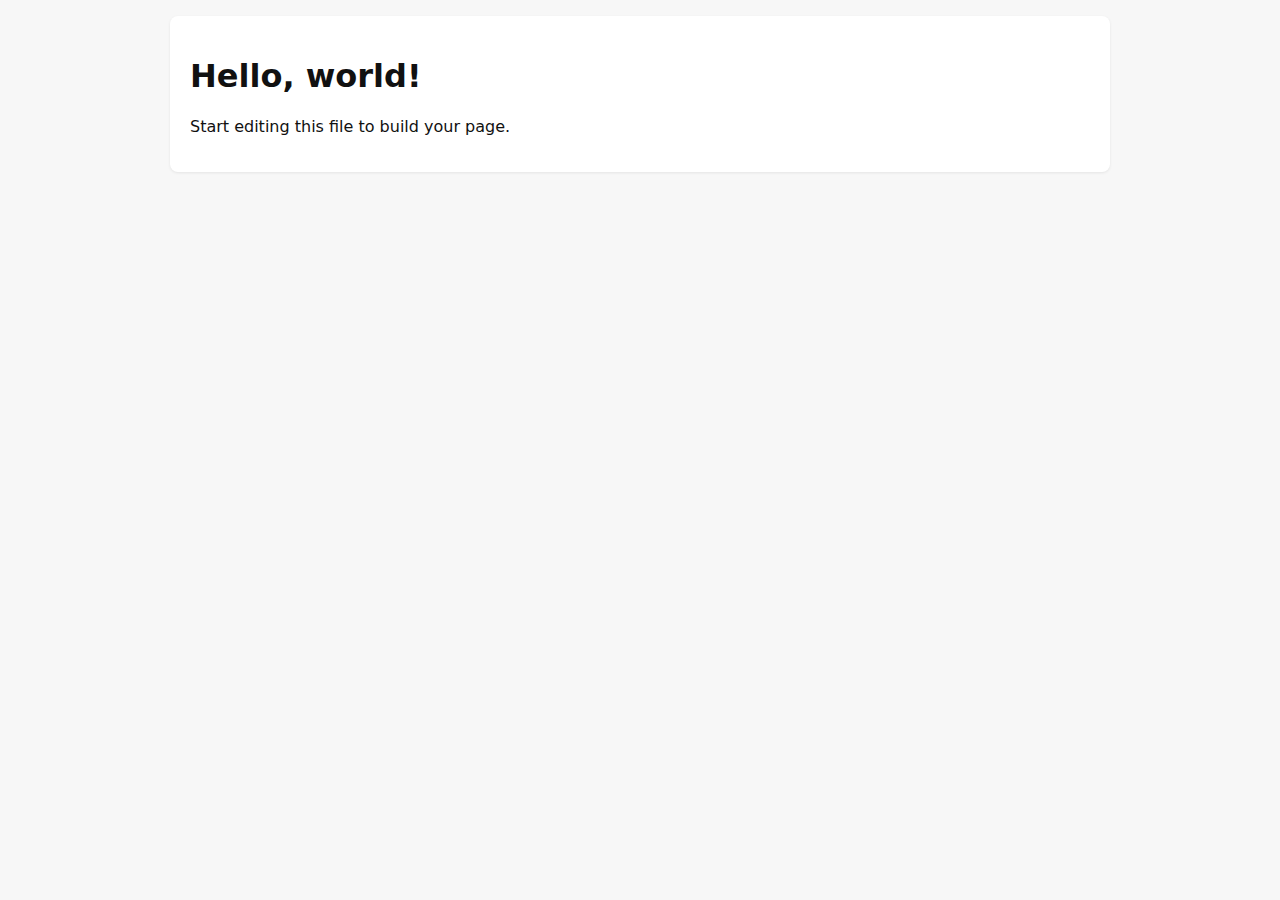
<file: Untitled-1.html>
<!doctype html>
<html lang="en">
<head>
    <meta charset="utf-8">
    <meta name="viewport" content="width=device-width,initial-scale=1">
    <title>Untitled</title>
    <style>
        :root { font-family: system-ui, -apple-system, "Segoe UI", Roboto, "Helvetica Neue", Arial; }
        body { margin: 0; padding: 1rem; background:#f7f7f7; color:#111; }
        .container { max-width:900px; margin:0 auto; background:#fff; padding:1.25rem; border-radius:8px; box-shadow:0 1px 3px rgba(0,0,0,.08); }
    </style>
</head>
<body>
    <main class="container">
        <h1>Hello, world!</h1>
        <p>Start editing this file to build your page.</p>
    </main>
    <script>
        document.addEventListener('DOMContentLoaded', () => console.log('DOM ready'));
    </script>
</body>
</html>
</file>
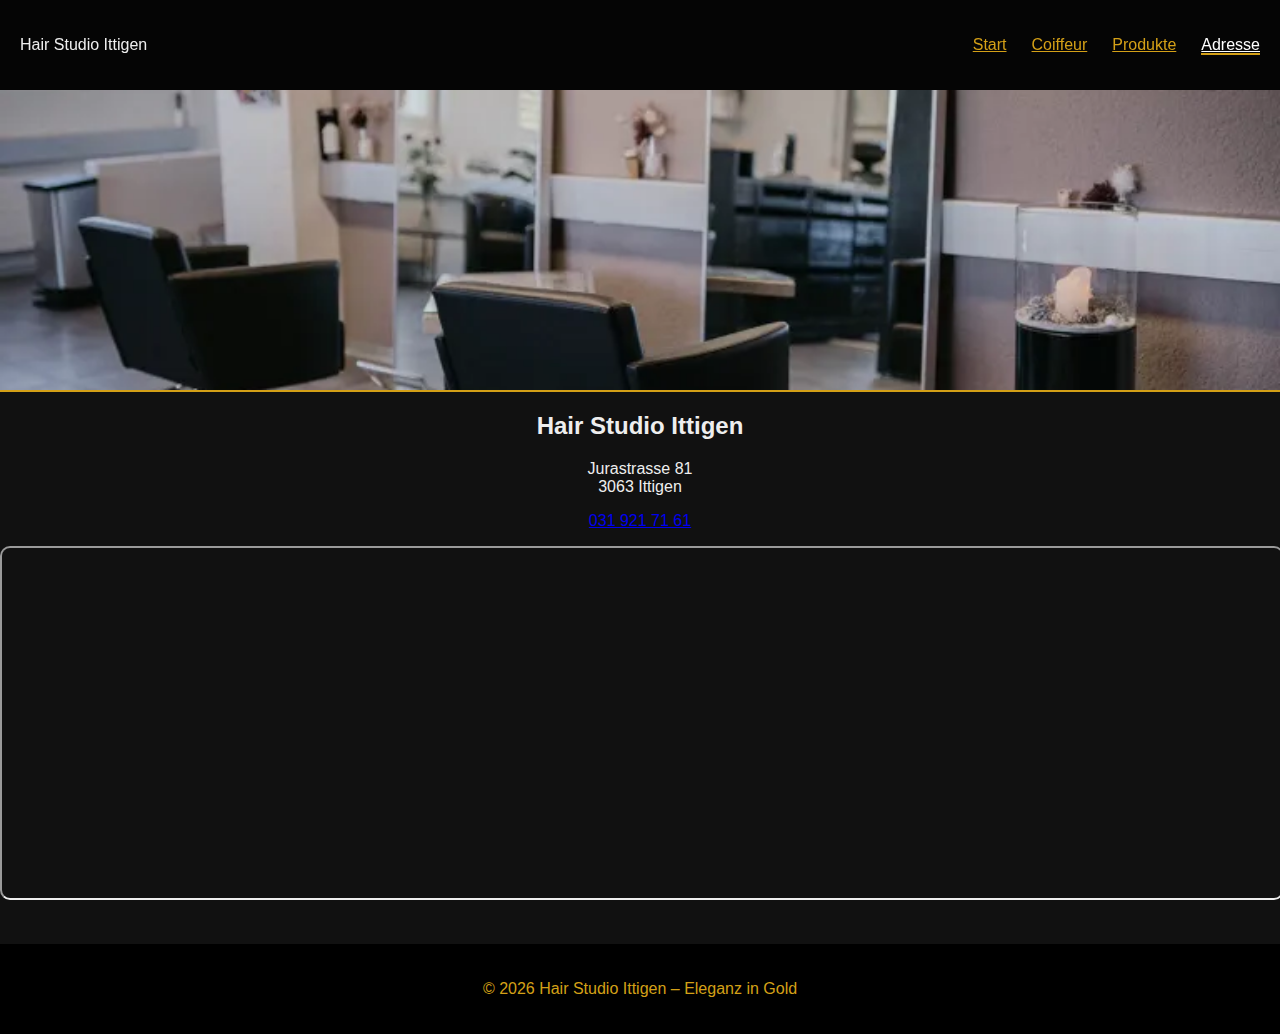
<file: 26.03.2026/adresse.html>
<!DOCTYPE html>
<html lang="de">
<head>
    <meta charset="UTF-8">
    <title>Adresse – Hair Studio Ittigen</title>
    <meta name="viewport" content="width=device-width, initial-scale=1">
    <link rel="stylesheet" href="style.css">
</head>
<body>

<nav class="nav">
    <div class="logo">Hair Studio Ittigen</div>
    <ul>
        <li><a href="index.html">Start</a></li>
        <li><a href="coiffeur.html">Coiffeur</a></li>
        <li><a href="produkte.html">Produkte</a></li>
        <li><a class="active" href="adresse.html">Adresse</a></li>
    </ul>
</nav>

<header class="sub-hero sub-hero-adresse"></header>

<section class="contact-page">
    <h2>Hair Studio Ittigen</h2>
    <p>Jurastrasse 81<br>3063 Ittigen</p>

    <p><a href="tel:0319217161" class="phone">031 921 71 61</a></p>

    <iframe 
        src="https://www.google.com/maps?q=Jurastrasse+81+Ittigen&output=embed"
        class="map">
    </iframe>
</section>

<footer>
    <p>© 2026 Hair Studio Ittigen – Eleganz in Gold</p>
</footer>

</body>
</html>
</file>
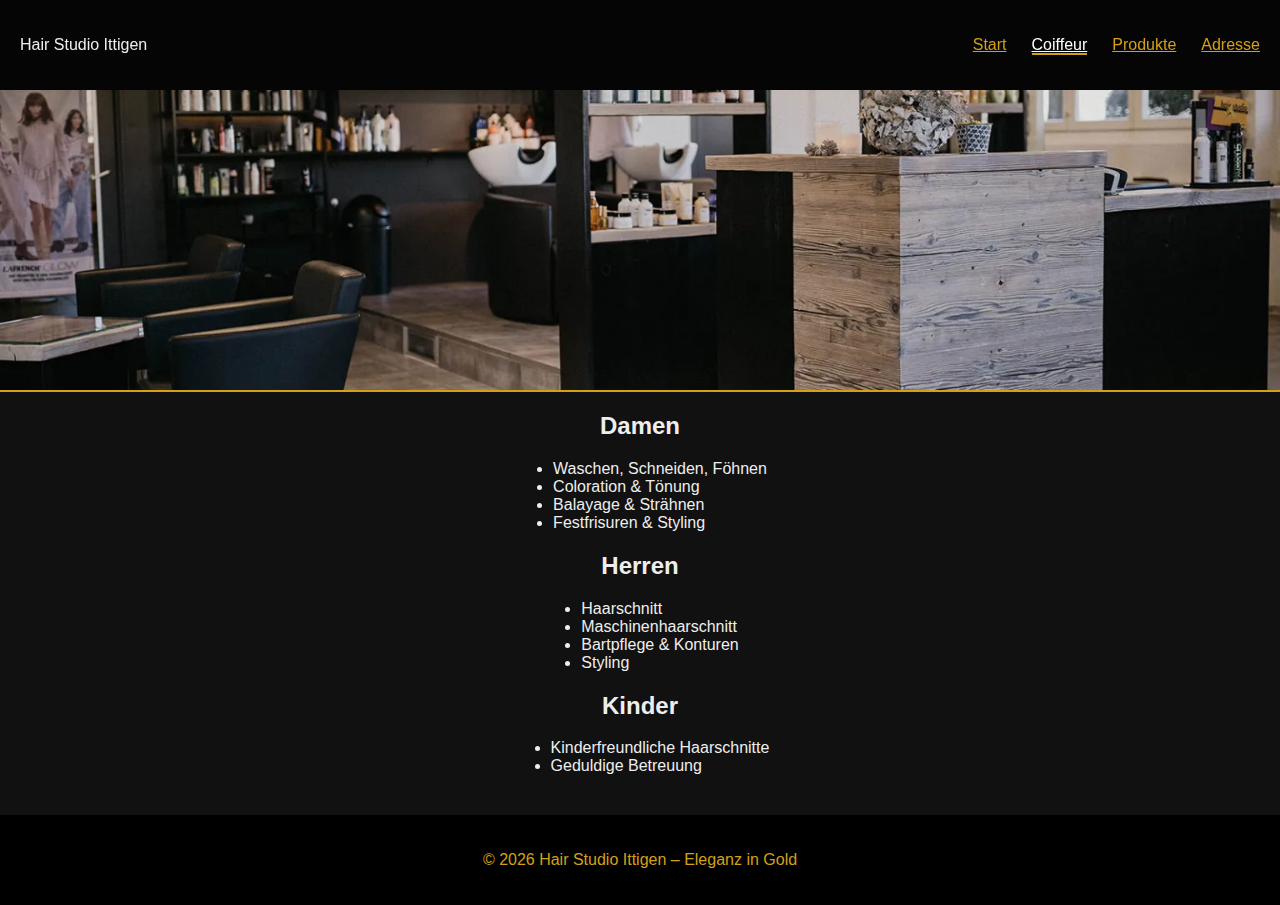
<file: 26.03.2026/coiffeur.html>
<!DOCTYPE html>
<html lang="de">
<head>
    <meta charset="UTF-8">
    <title>Coiffeur – Hair Studio Ittigen</title>
    <meta name="viewport" content="width=device-width, initial-scale=1">
    <link rel="stylesheet" href="style.css">
</head>
<body>

<nav class="nav">
    <div class="logo">Hair Studio Ittigen</div>
    <ul>
        <li><a href="index.html">Start</a></li>
        <li><a class="active" href="coiffeur.html">Coiffeur</a></li>
        <li><a href="produkte.html">Produkte</a></li>
        <li><a href="adresse.html">Adresse</a></li>
    </ul>
</nav>

<header class="sub-hero sub-hero-coiffeur"></header>

<section class="services">
    <h2>Damen</h2>
    <ul class="service-list">
        <li>Waschen, Schneiden, Föhnen</li>
        <li>Coloration & Tönung</li>
        <li>Balayage & Strähnen</li>
        <li>Festfrisuren & Styling</li>
    </ul>

    <h2>Herren</h2>
    <ul class="service-list">
        <li>Haarschnitt</li>
        <li>Maschinenhaarschnitt</li>
        <li>Bartpflege & Konturen</li>
        <li>Styling</li>
    </ul>

    <h2>Kinder</h2>
    <ul class="service-list">
        <li>Kinderfreundliche Haarschnitte</li>
        <li>Geduldige Betreuung</li>
    </ul>
</section>

<footer>
    <p>© 2026 Hair Studio Ittigen – Eleganz in Gold</p>
</footer>

</body>
</html>
</file>
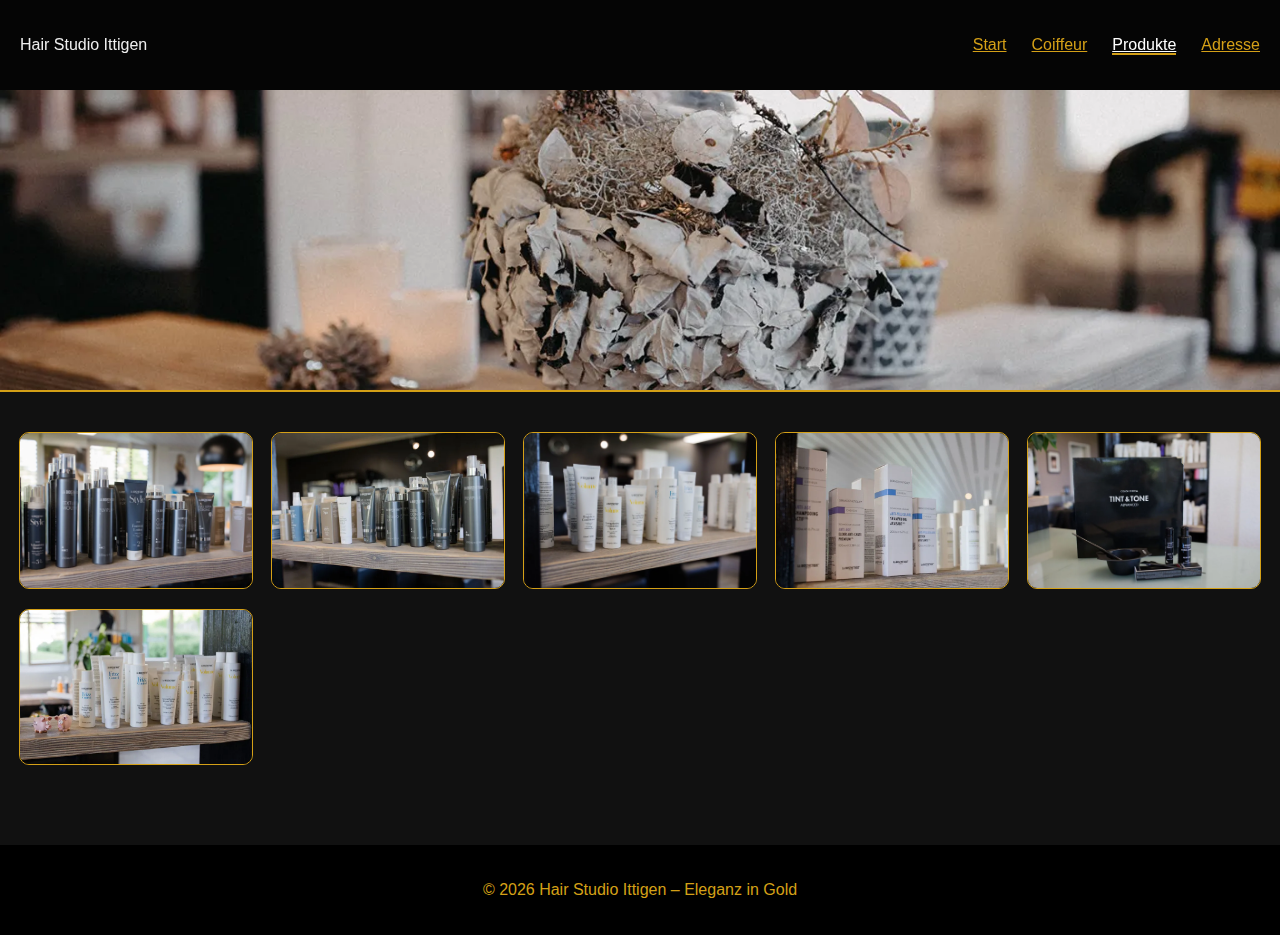
<file: 26.03.2026/produkte.html>
<!DOCTYPE html>
<html lang="de">
<head>
    <meta charset="UTF-8">
    <title>Produkte – Hair Studio Ittigen</title>
    <meta name="viewport" content="width=device-width, initial-scale=1">
    <link rel="stylesheet" href="style.css">
</head>
<body>

<nav class="nav">
    <div class="logo">Hair Studio Ittigen</div>
    <ul>
        <li><a href="index.html">Start</a></li>
        <li><a href="coiffeur.html">Coiffeur</a></li>
        <li><a class="active" href="produkte.html">Produkte</a></li>
        <li><a href="adresse.html">Adresse</a></li>
    </ul>
</nav>

<header class="sub-hero sub-hero-produkte"></header>

<section class="products">

    <img src="1.webp" class="product-img">
    <img src="2.webp" class="product-img">
    <img src="3.webp" class="product-img">
    <img src="4.webp" class="product-img">
    <img src="5.webp" class="product-img">
    <img src="6.webp" class="product-img">

</section>

<footer>
    <p>© 2026 Hair Studio Ittigen – Eleganz in Gold</p>
</footer>

</body>
</html>
</file>
<file: 26.03.2026/style.css>
/* GLOBAL */
body {
    margin: 0;
    font-family: "Poppins", sans-serif;
    background: #111;
    color: #eee;
    overflow-x: hidden;
}
/* GLOBAL: Alle Texte mittig */
section,
section h1,
section h2,
section h3,
section p {
    text-align: center;
}

/* Service-Listen: linksbündig, aber zentriert */
.service-list {
    display: inline-block;
    text-align: left;
    margin: 0 auto;
}

/* Produkte-Bilder bleiben normal */
.products {
    justify-items: center;
}

/* Footer mittig */
footer {
    text-align: center;
}

/* ANIMATIONEN */
@keyframes fadeIn {
    from { opacity: 0; transform: translateY(20px); }
    to { opacity: 1; transform: translateY(0); }
}

@keyframes fadeUp {
    from { opacity: 0; transform: translateY(40px); }
    to { opacity: 1; transform: translateY(0); }
}

/* NAVIGATION */
.nav {
    display: flex;
    justify-content: space-between;
    padding: 20px;
    align-items: center;
    background: rgba(0,0,0,0.7);
    backdrop-filter: blur(6px);
    position: sticky;
    top: 0;
    z-index: 10;
}

.nav ul {
    list-style: none;
    display: flex;
    gap: 25px;
}

.nav a {
    color: #d4a017;
    font-weight: 500;
    transition: 0.3s;
}

.nav a.active {
    color: white;
    border-bottom: 2px solid #d4a017;
}

/* HERO STARTSEITE */
.hero {
    height: 85vh;
    background: url('11.webp') center/cover no-repeat;
    display: flex;
    justify-content: center;
    align-items: center;
    text-align: center;
    padding: 0 20px;
    position: relative;
}

.hero-content {
    animation: fadeIn 1.2s ease-out forwards;
}

.hero-content h1 {
    font-size: 3.2rem;
    color: white;
    margin-bottom: 10px;
}

.hero-content p {
    font-size: 1.4rem;
    color: #d4a017;
}

.btn {
    margin-top: 20px;
    background: #d4a017;
    padding: 12px 25px;
    color: black;
    border-radius: 6px;
    font-weight: bold;
    display: inline-block;
    transition: 0.3s;
}

.btn:hover {
    background: white;
}

/* SUB-HERO */
.sub-hero {
    height: 300px;
    background-size: cover;
    background-position: center;
    border-bottom: 2px solid #d4a017;
    animation: fadeIn 1s ease-out;
}

/* Coiffeur */
.sub-hero-coiffeur {
    background-image: url('22.webp');
}

/* Produkte */
.sub-hero-produkte {
    background-image: url('33.webp');
}

/* Adresse */
.sub-hero-adresse {
    background-image: url('44.webp');
}

/* PRODUKTE – NUR BILDER */
.products {
    display: grid;
    grid-template-columns: repeat(auto-fit, minmax(230px, 1fr));
    gap: 20px;
    padding: 40px 20px;
    animation: fadeUp 1.2s ease-out;
}

.product-img {
    width: 100%;
    border-radius: 10px;
    border: 1px solid #d4a017;
    transition: 0.3s;
}

.product-img:hover {
    transform: scale(1.03);
    border-color: white;
}

/* SERVICE LIST */
.service-list li {
    animation: fadeUp 0.8s ease-out;
}

/* MAP */
.map {
    width: 100%;
    height: 350px;
    border-radius: 10px;
    animation: fadeIn 1s ease-out;
}

/* FOOTER */
footer {
    background: #000;
    text-align: center;
    padding: 20px;
    color: #d4a017;
    margin-top: 40px;
}

/* MOBILE OPTIMIERUNG */
@media (max-width: 768px) {

    .hero {
        height: 70vh;
        padding: 0 10px;
    }

    .hero-content h1 {
        font-size: 2.2rem;
    }

    .hero-content p {
        font-size: 1.1rem;
    }

    .nav ul {
        gap: 15px;
    }

    .products {
        grid-template-columns: 1fr 1fr;
    }

    .sub-hero {
        height: 200px;
    }
}

@media (max-width: 480px) {

    .products {
        grid-template-columns: 1fr;
    }

    .hero-content h1 {
        font-size: 1.9rem;
    }

    .hero-content p {
        font-size: 1rem;
    }
}
/* LESBARKEITS-KÄSTCHEN HINTER DEM TEXT */
.hero-content {
    background: rgba(0, 0, 0, 0.55); /* halbtransparentes Schwarz */
    padding: 25px 35px;
    border-radius: 12px;
    backdrop-filter: blur(4px); /* leichter Glas-Effekt */
    display: inline-block;
    animation: fadeIn 1.2s ease-out forwards;
    border: 1px solid rgba(212, 160, 23, 0.4); /* dezenter Goldrand */
}
@media (max-width: 480px) {
    .hero-content {
        padding: 18px 22px;
        border-radius: 10px;
    }
}
</file>
